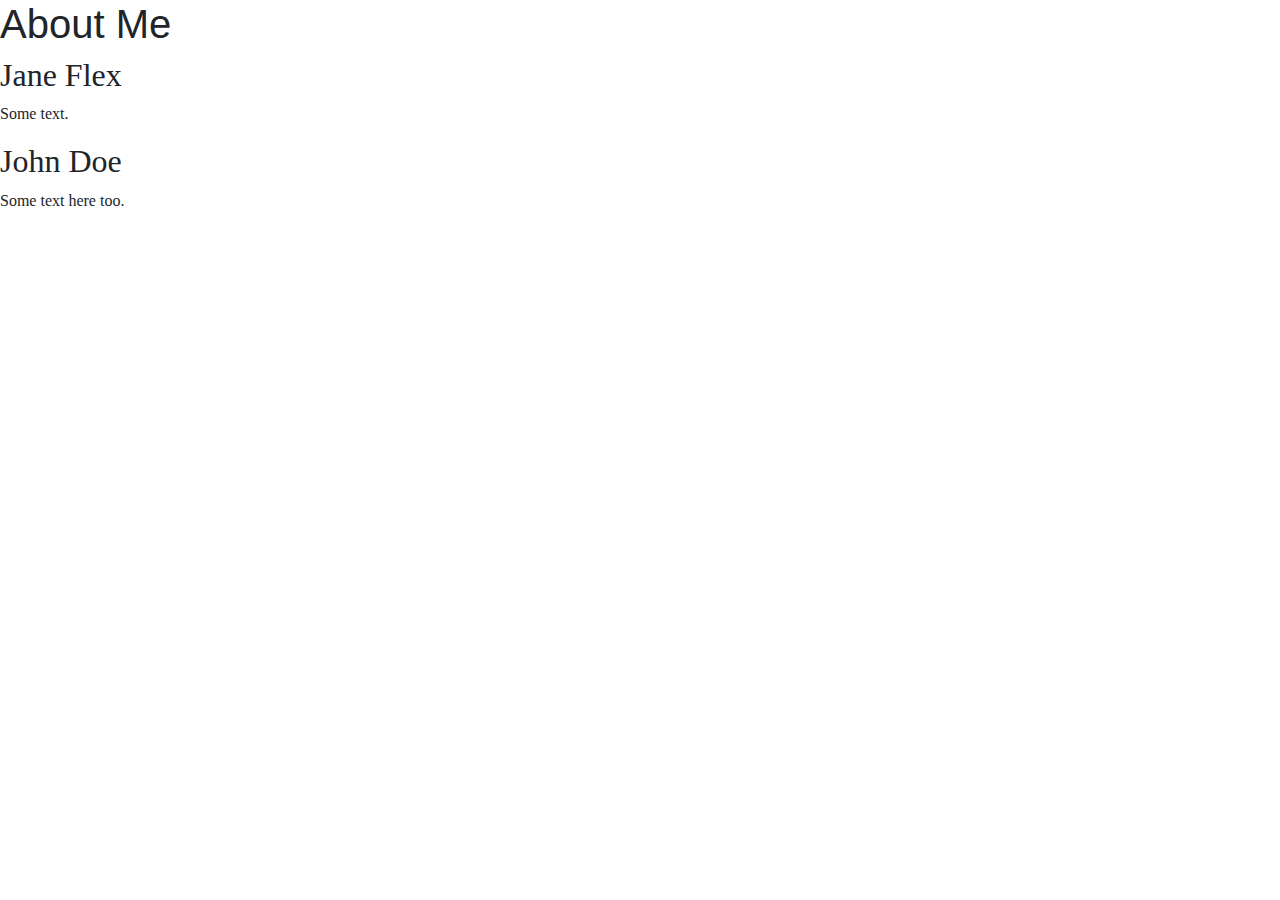
<file: AboutMe.html>
<!DOCTYPE html>
<html lang="en" dir="ltr">
    <head>
        <meta charset="UTF-8">
        <title>AboutMe</title>
        <link rel="stylesheet" href="https://cdn.jsdelivr.net/npm/bootstrap@4.0.0/dist/css/bootstrap.min.css" integrity="sha384-Gn5384xqQ1aoWXA+058RXPxPg6fy4IWvTNh0E263XmFcJlSAwiGgFAW/dAiS6JXm" crossorigin="anonymous">
        <link rel="stylesheet" href = "Style.css">
        <link rel="stylesheet" href="https://cdnjs.cloudflare.com/ajax/libs/font-awesome/4.7.0/css/font-awesome.min.css">
        <meta name="viewport" content="width=device-width initial-scale=1.0">
        
    </head>
    <body>
        <h1>About Me</h1>
        <div class="split left">
            <div class="centered">
              <!--img src="img_avatar2.png" alt="Avatar woman"-->
              <h2>Jane Flex</h2>
              <p>Some text.</p>
            </div>
          </div>
          
          <div class="split right">
            <div class="centered">
              <!--img src="img_avatar.png" alt="Avatar man"-->
              <h2>John Doe</h2>
              <p>Some text here too.</p>
            </div>
          </div>
    </body>
    </html>
</file>
<file: Style.css>
*{
    margin: 0;
    padding: 0;
    box-sizing: border-box;
    font-family: cursive;
}
header{
    height : 100vh;
    width: 100%;
    background: url("https://i.pinimg.com/736x/ea/f7/0d/eaf70d5b1c32b039551dbfa29072046f.jpg") no-repeat;
    background-position: left;
}
main{
    height : 100vh;
    width: 100%;
    background: url("https://i.pinimg.com/736x/ea/f7/0d/eaf70d5b1c32b039551dbfa29072046f.jpg") no-repeat;
    background-position: left;
}


header nav{
    position: fixed;
    left:0;
    top: 0;
    width: 100%;
    z-index: 2000;
}
nav .navbar{
    width: 90%;
    display: flex;
    align-items: center;
    justify-content: space-evenly;
    margin: 20px auto 20px auto;
}
nav .navbar .logo{
    height:100px;
    width:500px;
}
.navbar .logo img{
    height: 100%;
    width: 100%;
    object-fit: contain;
}
.navbar .menu{
    display: flex;
}
.navbar .menu li{
    list-style: none;
    margin: 0 50px;
}
nav .navbar .menu a{
    font-size: 25px;
    color: #2c3e50;
    font-weight: 500;
    text-decoration: underline;
}
.menu li a:hover{
    color:red;
}
.content{
    position: absolute;
    top: 25%;
    left: 50%;
    z-index: 10;
}
.content .text{
    font-size:27px;
    color: #2c3e50;
}
.content .name{
    font-size: 75px;
    color:#2c3e50;
    margin: -20px 0 0 -3px;
    animation-name: name;
    animation-duration: 2s;
    animation-iteration-count: infinite;
}
@keyframes name{
    0% {color: #2c3e50;}
    25%  {color: aquamarine;}
    50% { color: lightsalmon;}
    100%{color: lightseagreen;}
    }
.content .job{
    font-size: 40px;
    color: #2c3e50;
}
.content .job .typing-text{
    background-image: linear-gradient(60deg, #E21143, #FFB03A);
    /*margin-left: 5px;*/
    margin: 10px;
    white-space: nowrap;
    overflow: hidden;
    /*background: lightpink;*/
    animation: typing 5s linear infinite normal;
}

@keyframes typing{
    0%{
    width: 0ch;
    }
    50%{
        width: 10ch;
    }
    100%{
        width: 18ch;
    }

}
/*.content .buttons{
    position: absolute;
    top: 33%;
    left: 10%;
    margin: 20px 0 0 80px;
   /* position: sticky;
    bottom: 0px;
    left: 40px
}*/
.content .buttons button{
    color: #fff;
    margin: 80px 10px;
    padding: 8px 16px;
    font-size: 18px;
    border-radius: 6px;
    outline: none;
    border: none;
    background: linear-gradient(135deg, #2afadf 10%, #c346c2);
    transition:all 0.3s ease;
}
.content .buttons button:hover{
    transform: scale(0.98);
}
main .girl{
    position: absolute;
    top :20%;
    left: 10%;
}
footer{
    height : 100vh;
    width: 100%;
    background: url("https://i.pinimg.com/736x/ea/f7/0d/eaf70d5b1c32b039551dbfa29072046f.jpg") no-repeat;
    background-position: left;
}

main .portfolio{
    font-size: large;
    position:absolute;
    display:flex;
    flex-direction: column;
    justify-content: center;
    align-items: center;
}
.portfolio .aboutme{
    margin-left: 35%;
    margin-bottom: 10px;
    border: 1px solid black;
    padding: 5%;
    border-spacing: 5%;
}
.portfolio .education{
    margin-left: 35%;
    margin-top: 10px;
    border: 1px solid black;
    padding: 10px;
    margin-bottom: 10px;
}
.education table,th,td{
    border: 2px solid gray;
    margin-top: 10px;
    margin-bottom: 10px;
    padding: 5px;
}
.portfolio .myskills{
    margin-left: -11%;
    border: 1px solid black;
    padding: 10px;
}
.myskills .slidecontainer{
    width: 100%;
    padding: 10px;
}
.slidecontainer .slider{
    width:100%;
    padding: 20px;
}
.portfolio .personaldetails{
    margin-left: -11%;
    margin-top: 10px;
    border: 1px solid black;
    margin-bottom: 10px;
    padding: 10px;
}
.portfolio .experience{
    margin-left: 35%;
    margin-top: 10px;
    border: 1px solid black;
    margin-bottom: 10px;
    padding: 10px;
}
footer .media-icons{
    position: absolute;
   /* left: 250px;
    bottom: 100px;*/
    top: 80%;
    left: 52%;
    display:flex;
    align-items: flex-end;
}
.media-icons a{
    margin-left: 8px;
    font-size: 20px;
    color: #2c3e50;
    font-weight: 500;
    opacity: 0.7;
    transition: all 0.3s ease;
}
.media-icons a:hover{
    opacity: 1;
}
/*.left, .right{
    height: 100vh;
    width: 100%;
}
.left{
    background: lightsalmon;
}
.right{
    background: lightblue;
}*/
</file>
